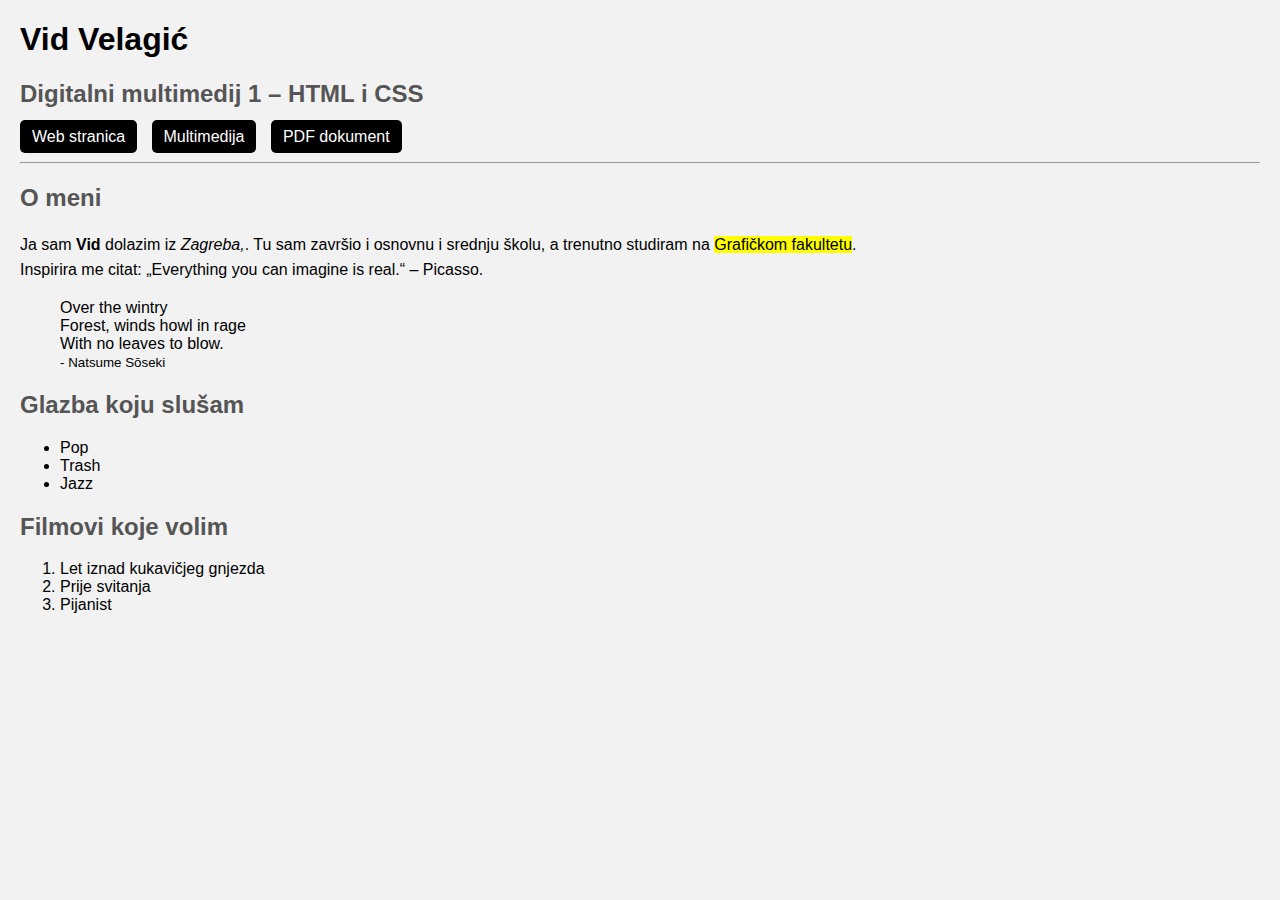
<file: index.html>
<!DOCTYPE html>
<html lang="hr">
<head>
    <meta charset="UTF-8">
    <title>Ime Prezime – Digitalni multimedij</title>
    <link <link rel="stylesheet" href="stil.css">

</head>

<body>

<h1>Vid Velagić&nbsp;</h1>
<h2>Digitalni multimedij 1 – HTML i CSS</h2>

<nav>
    <ul>
        <li><a href="https://lstore.hr/" target="_blank">Web stranica</a></li>
        <li><a href="file:///D|:/multimedija.html">Multimedija</a></li>
        <li><a href="file:///D|:/pdf.pdf">PDF dokument</a></li>
    </ul>
</nav>

<hr>

<h2>O meni</h2>

<p>
Ja sam <b>Vid</b> dolazim iz <i>Zagreba,</i>.
Tu sam završio i osnovnu i srednju školu, a trenutno studiram na <mark>Grafičkom fakultetu</mark>.<br>
Inspirira me citat:
<q>Everything you can imagine is real.</q> – Picasso.
</p>

<blockquote>
Over the wintry <br>
Forest, winds howl in rage<br>
With no leaves to blow. <br>
<small>- Natsume Sōseki</small>
</blockquote>

<h2>Glazba koju slušam</h2>
<ul>
    <li>Pop</li>
    <li>Trash</li>
    <li>Jazz</li>
</ul>

<h2>Filmovi koje volim</h2>
<ol>
    <li>Let iznad kukavičjeg gnjezda</li>
    <li>Prije svitanja</li>
    <li>Pijanist</li>
</ol>

</body>
</html>
<!doctype html>
<html>
<head>
<meta charset="utf-8">
<title>moj html dokument 2</title>
</head>

<body>
</body>
</html>
</file>
<file: stil.css>
body {
    font-family: Arial, Helvetica, sans-serif;
    background-color: #f2f2f2;
    margin: 20px;
}

h1 {
    color: black;
}

h2 {
    color: #555;
}

p {
    color: black;
    line-height: 1.6;
}

nav ul {
    list-style-type: none;
    padding: 0;
}

nav li {
    display: inline;
    margin-right: 10px;
}

nav a {
    background-color: black;
    color: white;
    padding: 8px 12px;
    text-decoration: none;
    border-radius: 5px;
}

nav a:hover {
    background-color: gray;
}

.slika {
    width: 200px;
    border: 2px solid black;
    margin: 10px;
}

</html>
</file>
